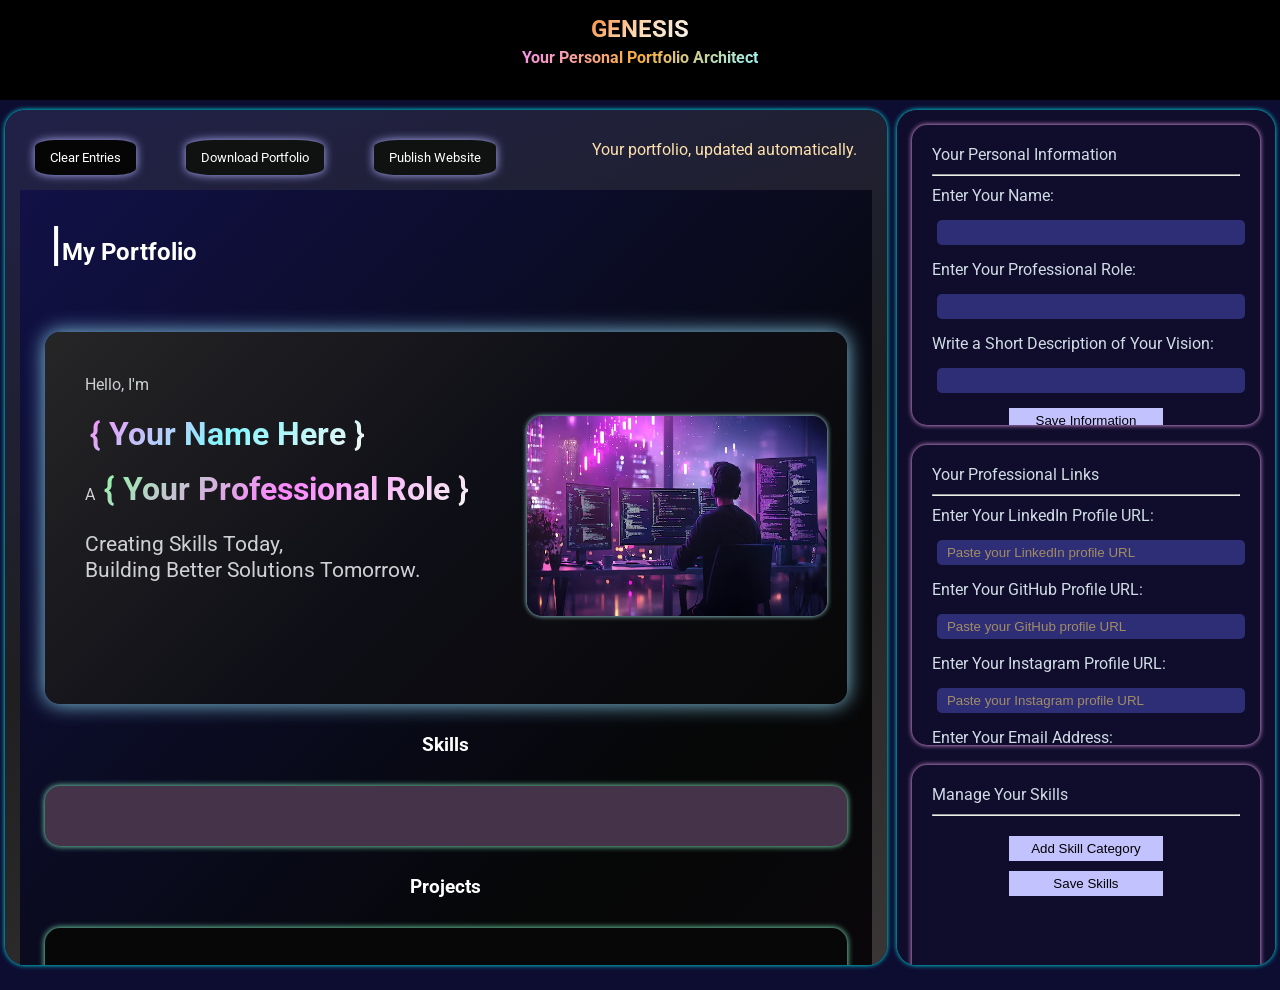
<file: index.html>
<!DOCTYPE html>
<html lang="en">

<head>
    <meta charset="UTF-8">
    <meta name="viewport" content="width=device-width, initial-scale=1.0">
    <link rel="stylesheet" href="styles.css">
    <link rel="icon" type="image/png" sizes="32x32" href="assets/Logos/site-logo.png">
    <script src="script.js" defer></script>
    <script src="export.js" defer></script>
    <title>GENESIS</title>
</head>

<body>
    <div class="whole-container">

        <div class="site-info-box">
            <div class="site-name-info-box">
                <h2 id="site-ttle">GENESIS</h2>
                <p id="site-vsn">Your Personal Portfolio Architect</p>
            </div>
        </div>

        <div class="site-functionality-div">

            <section class="preview-page">

                <div class="site-actions">
                    <div class="portfolio-operations">
                        <button id="clear-data">Clear Entries</button>
                        <button id="download-portfolio">Download Portfolio</button>
                        <button id="publish-site">Publish Website</button>
                    </div>
                    <p class="site-vision">Your portfolio, updated automatically.</p>
                </div>

                <div class="portfolio-box">

                    <h1 class="p-hdng">
                        <span class="slash">|</span>My Portfolio
                    </h1>

                    <div class="hero-section">

                        <div class="idnty-info">

                            <p>
                                Hello, I'm<br><br>

                                <span class="user-name">{ Your Name Here }</span>
                                <br><br>

                                A
                                <span class="user-aim">{ Your Professional Role }</span>
                                <br><br>

                                <span class="user-vision">
                                    Creating Skills Today,<br>
                                    Building Better Solutions Tomorrow.
                                </span>
                            </p>

                            <div class="prfsnal-links">
                                <div class="lnk1"></div>
                                <div class="lnk2"></div>
                                <div class="lnk3"></div>
                                <div class="lnk4"></div>
                            </div>

                        </div>

                        <div class="user-pto">
                            <img src="assets/Images/vision-img.png"
                                class="vision-img" alt="Portfolio vision">
                        </div>

                    </div>

                    <h3 class="sklls-hdng">Skills</h3>
                    <div class="skills-container"></div>

                    <h3 class="sklls-hdng">Projects</h3>
                    <div class="projects-container"></div>

                    <h3 class="sklls-hdng">Professional Experience</h3>
                    <div class="experience-container"></div>

                    <h3 class="sklls-hdng">Education</h3>
                    <div class="education-container"></div>

                    <h3 class="sklls-hdng">Certifications</h3>
                    <div class="certification-container"></div>

                    <h3 class="sklls-hdng">Achievements</h3>
                    <div class="achivements-container"></div>

                </div>

            </section>

            <section class="user-bio-page">

                <div class="usr-idnty-box">
                    Your Personal Information
                    <hr>

                    <p>Enter Your Name:</p>
                    <input type="text" name="user-name" id="user-name-inp">

                    <p>Enter Your Professional Role:</p>
                    <input type="text" name="user-role" id="user-role-inp">

                    <p>Write a Short Description of Your Vision:</p>
                    <input type="text" name="vision" id="user-vision-inp">

                    <button class="sv-info">Save Information</button>
                </div>

                <div class="prfsnl-links-inp">
                    Your Professional Links
                    <hr>

                    <p>Enter Your LinkedIn Profile URL:</p>
                    <input placeholder="Paste your LinkedIn profile URL"
                        name="linkdin" type="text" id="linkdin">

                    <p>Enter Your GitHub Profile URL:</p>
                    <input placeholder="Paste your GitHub profile URL"
                        name="github" type="text" id="github">

                    <p>Enter Your Instagram Profile URL:</p>
                    <input placeholder="Paste your Instagram profile URL"
                        name="insta" type="text" id="instagram">

                    <p>Enter Your Email Address:</p>
                    <input placeholder="Enter your email address"
                        name="mail" type="text" id="mail">

                    <button class="sv-lnks">Save Links</button>
                </div>

                <div class="sklls-infoBox">
                    Manage Your Skills
                    <hr>

                    <div class="sklls-info"></div>

                    <button class="skl-addr">Add Skill Category</button>

                    <div class="sv-btn">
                        <button class="sv-sklls">Save Skills</button>
                    </div>
                </div>

                <div class="prjcs-info">
                    Manage Your Projects
                    <hr>

                    <div class="prjcts-box"></div>

                    <button class="add-prjcts">Add Project</button>
                    <button class="sv-prjcts">Save Project</button>
                </div>

                <div class="exprnce-info">
                    Manage Your Professional Experience
                    <hr>

                    <div class="exprnce-container"></div>

                    <button class="add-exprnce">Add Experience</button>
                    <button class="sv-exprnce">Save Experience</button>
                </div>

                <div class="edcsnS-info">
                    Manage Your Education
                    <hr>

                    <div class="edcsn-prmpt-bx">

                        <p>Enter Your Qualification:</p>
                        <input type="text" placeholder="e.g., B.Tech"
                            id="dgre-nme-inp">

                        <p>Enter Your College or University Name:</p>
                        <input type="text" placeholder="e.g., Joy University"
                            id="cllge-nme-inp">

                        <p>Enter Your CGPA or Percentage:</p>
                        <input type="number" placeholder="e.g., 9.86"
                            id="cgpa-inp">

                    </div>

                    <button class="sv-edcsn">Save Education</button>
                </div>

                <div class="crtfcts-info">
                    Manage Your Certifications
                    <hr>

                    <div class="crtfcsn-prmpt">

                        <p>Enter the Name of Your Certification:</p>
                        <input type="text" placeholder="e.g., Python"
                            id="crse-inp">

                        <p>Enter the Issuing Organization:</p>
                        <input type="text" placeholder="e.g., JU-EduTech"
                            id="crtfyd-by">

                        <p>Enter Your Certificate ID:</p>
                        <input type="text" placeholder="e.g., 2T004AJ2210"
                            id="crtfct-id">

                    </div>

                    <button class="sv-crtfcts">Save Certification</button>
                </div>

                <div class="achvmnts-info">
                    Manage Your Achievements
                    <hr>

                    <div class="achvmnt-pmpt">

                        <p>Enter the Title of Your Achievement:</p>
                        <input type="text" placeholder="e.g., Best Mentor"
                            id="achvmnt-rle">

                        <p>Describe the Reason for This Achievement:</p>
                        <input type="text" placeholder="e.g., Mentoring Students"
                            id="achvmnt-rsn">

                    </div>

                    <!-- <button class="add-achvment">Add Achievement</button> -->
                    <button class="sv-achvmnts">Save Achievement</button>
                </div>

                <div class="help-desk">

                    <p class="footer-text">
                        Need Help?<br>
                        I'm always open to discussing new projects,
                        creative ideas, and opportunities to collaborate
                        and bring your vision to life.
                    </p>

                    <div class="links-dvlpr">

                        <a href="https://www.linkedin.com/in/talari-jagan-mohan/"
                            target="_blank">
                            <img src="assets/Logos/linkedin.png" alt="LinkedIn">
                        </a>

                        <a href="https://github.com/Target-reached"
                            target="_blank">
                            <img src="assets/Logos/github.png" alt="GitHub">
                        </a>

                        <a href="https://www.instagram.com/man_of_the_men__8?igsh=MWZnYTk3a3lhbnc0dQ=="
                            target="_blank">
                            <img src="assets/Logos/instagram.png" alt="Instagram">
                        </a>

                        <a href="mailto:jai.8.joy@gmail.com?subject=Support%20request"
                            target="_blank">
                            <img src="assets/Logos/gmail.png" alt="Email">
                        </a>

                    </div>

                    <hr color="red">

                    <p class="dsnr-info">
                        Designed and Developed by Jagan Mohan Talari.<br>
                        Front-End Development Project | 2026
                    </p>

                </div>

            </section>

        </div>

    </div>
</body>

</html>
</file>
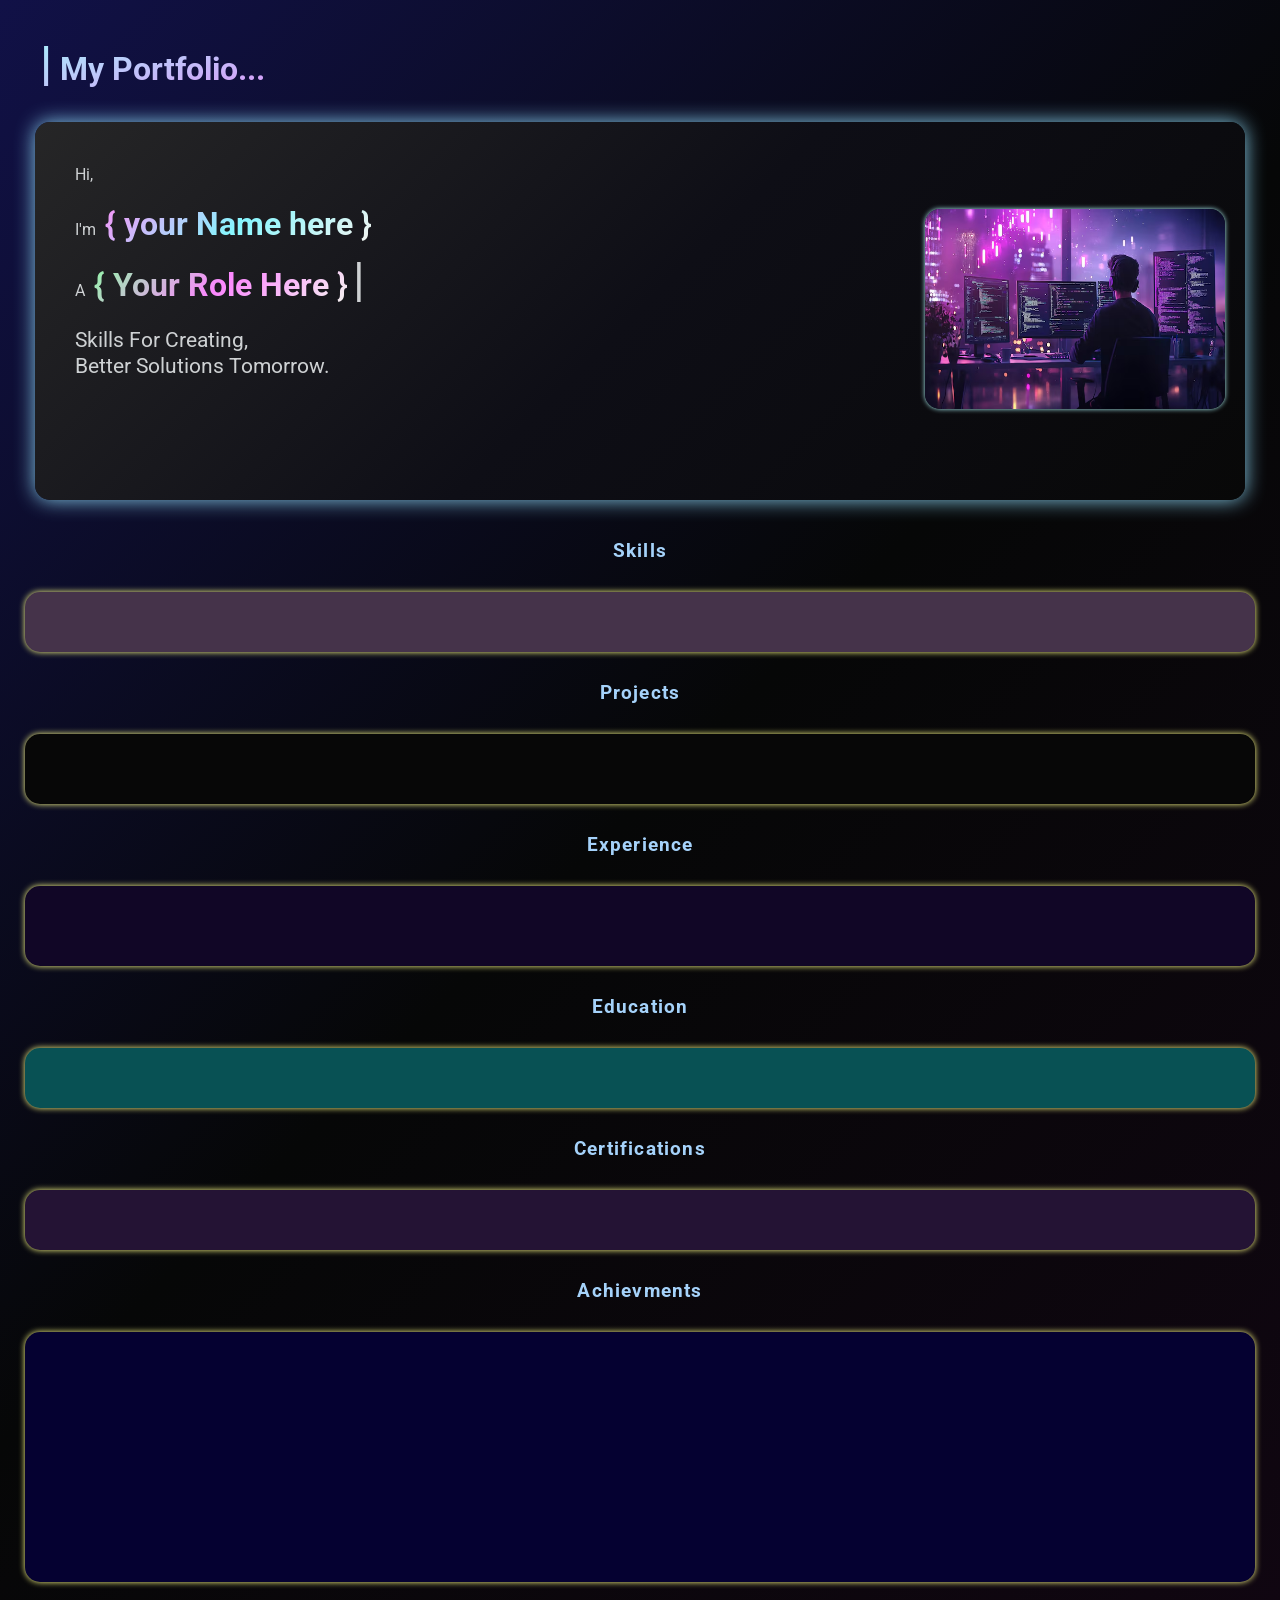
<file: portfolio.html>
<!DOCTYPE html>
<html lang="en">

<head>
    <meta charset="UTF-8">
    <meta name="viewport" content="width=device-width, initial-scale=1.0">
    <title>My Portfolio</title>
    <link rel="stylesheet" href="portfolio.css">

</head>

<body>

    <div class="portfolio-box">
        <div class="header-box">
            <h1 id="header-hdng"><span class="slash">|</span> My Portfolio...</h1>
            <div class="hero-section">
                <div class="idnty-info">
                    <p>Hi,<br><br>I'm <span class="user-name"> { your Name here }</span><br><br>
                       A  <span class="user-aim">{ Your Role Here }</span><span class="slash">|</span><br><br>
                        <span class="user-vision">Skills For Creating,<br>
                            Better Solutions Tomorrow.</span>
                    </p>
                    <div class="prfsnal-links">
                        <div class="lnk1"></div>
                        <div class="lnk2"></div>
                        <div class="lnk3"></div>
                        <div class="lnk4"></div>
                    </div>
                </div>
                <div class="user-pto">
                    <img src="assets/Images/vision-img.png" class="vision-img">
                </div>

            </div>
        </div>

        <h3 class="hdng">Skills</h3>
        <div class="skills-container">

        </div>
        <h3 class="hdng">Projects</h3>
        <div class="projects-container">

        </div>
        <h3 class="hdng">Experience</h3>
        <div class="experience-container">

        </div>
        <h3 class="hdng">Education</h3>
        <div class="education-container">

        </div>
        <h3 class="hdng">Certifications</h3>
        <div class="certification-container">

        </div>
        <h3 class="hdng">Achievments</h3>
        <div class="achivements-container">

        </div>

    </div>

</body>

</html>
</file>
<file: styles.css>
@import url('https://fonts.googleapis.com/css2?family=Roboto:ital,wght@0,100..900;1,100..900&display=swap');

* {
    padding: 0px;
    margin: 0px;
    box-sizing: border-box;


}

*::-webkit-scrollbar {
    display: none;
}

.whole-container {
    min-height: 100vh;
    display: flex;
    flex-direction: column;
    gap: 5px;
    font-family: roboto;
    background-color: rgb(13, 13, 50);
}

.site-info-box {
    padding: 15px;
    height: 100px;
    background-color: black;

}

#site-ttle {
    background: linear-gradient(135deg, rgb(249, 143, 62), rgb(253, 216, 179), rgb(245, 245, 241));
    -webkit-background-clip: text;
    background-clip: text;

    -webkit-text-fill-color: transparent;
    color: transparent;
}

#site-vsn,
.p-hdng-- {
    font-weight: bold;
    background: linear-gradient(135deg, rgb(247, 147, 247), rgb(250, 175, 62), rgb(151, 246, 253));
    -webkit-background-clip: text;
    background-clip: text;

    -webkit-text-fill-color: transparent;
    color: transparent;
}

.site-name-info-box {
    display: flex;
    flex-direction: column;
    align-items: center;
    gap: 5px;

}

.theme {
    padding: 5px;
    width: 100px;
    border-radius: 10px;
    border: none;
    background-color: black;
    color: white;
    box-shadow: 0px 0px 5px;
}

.site-functionality-div {
    padding: 5px;
    display: flex;
    flex-direction: row;
    gap: 10px;
    overflow-y: auto;
    margin-bottom: 20px;
}

section {
    box-shadow: 0px 0px 5px aqua;
    border-radius: 20px;
}

.preview-page {
    padding: 15px;
    max-height: 95vh;
    color: white;
    width: 70%;
    background: linear-gradient(160deg, rgb(33, 33, 73), rgb(31, 31, 33), rgb(58, 54, 54));
    overflow-y: auto;
}

.site-actions {
    padding: 15px;
    display: flex;
    justify-content: space-between;
    width: 100%;

}

.site-actions>p {
    color: rgb(254, 225, 172);

}

.portfolio-operations {
    display: flex;
    gap: 50px;
    align-items: center;
}

.portfolio-operations>button {

    border: none;
    background-color: rgb(16, 17, 17);
    transition: all 0.5s ease;
    font-family: roboto;
    border-radius: 20%;
    box-shadow: 0px 0px 10px rgb(178, 178, 252);
    color: white;
    padding: 10px 15px;

}

.portfolio-operations button:hover {
    background-color: rgb(28, 4, 149);
    color: rgb(254, 252, 252);
    transform: scale(1.2);

}

#clear-data {
    background-color: rgb(5, 5, 5);
    transition: all 0.5s ease;
}

#clear-data:hover {
    background-color: red;
    color: rgb(246, 241, 241);
}

.portfolio-box {
    color: white;
    font-family: roboto;
    display: flex;
    gap: 30px;
    flex-direction: column;
    padding: 25px;
    min-height: 100vh;
    overflow-y: auto;
    background: linear-gradient(135deg, rgb(17, 17, 71), rgb(6, 7, 7), rgb(16, 6, 17));
}

.header-box {
    margin: none;
    padding: 20px;
    margin-bottom: 0px;

}

#header-hdng {
    background: linear-gradient(165deg, rgb(166, 242, 252), rgb(246, 97, 246), rgb(247, 103, 250));
    -webkit-background-clip: text;
    background-clip: text;
    -webkit-text-fill-color: transparent;
    color: transparent;
}

.hero-section {
    margin-top: 30px;
    padding: 20px;
    min-height: 180px;
    display: flex;
    justify-content: space-between;
    align-items: center;
    border: none;
    border-radius: 15px;
    box-shadow: 0px 0px 20px skyblue;
    background: linear-gradient(135deg, rgb(38, 38, 39), rgb(14, 14, 22), rgb(8, 8, 8));
    color: rgb(206, 209, 211);
}

.idnty-info {
    max-width: 500px;
    text-overflow: auto;
    line-break: auto;
    word-break: break-all;
    padding: 20px;
    border: none;
}

.idnty-info>p {
    font-size: 1rem;
    line-height: 25px;
}

.user-name {
    font-weight: bolder;
    background: linear-gradient(135deg, rgb(247, 147, 247), rgb(135, 246, 254), rgb(245, 245, 241));
    -webkit-background-clip: text;
    background-clip: text;

    -webkit-text-fill-color: transparent;
    color: transparent;
}

.user-aim {
    font-weight: bolder;
    background: linear-gradient(135deg, rgb(147, 247, 169), rgb(252, 135, 254), rgb(245, 245, 241));
    -webkit-background-clip: text;
    background-clip: text;

    -webkit-text-fill-color: transparent;
    color: transparent;
}

.user-name,
.user-aim {
    margin-left: 5px;
    font-size: 2rem;
}

.slash {
    font-size: 3rem;
    margin-left: 5px;
}

.user-vision {
    font-size: 1.3rem;
    word-break: keep-all;
    word-wrap: break-word;
    line-break: break-all;

}

.user-pto {
    border: none;
    border-radius: 15px;

}

.vision-img {
    height: 200px;
    width: 300px;
    border: none;
    border-radius: 15px;
    box-shadow: 0px 0px 5px rgb(177, 247, 250);
}

.prfsnal-links {
    display: flex;
    justify-content: space-between;
    padding: 15px 30px;
    margin-top: 20px;
    border-radius: 15px;
    width: max-content;
    word-break: break-all;
    line-break: auto;
    gap: 30px;
    opacity: 0;
    box-shadow: 0px 0px 5px aqua;
    background: linear-gradient(135deg, rgb(246, 176, 246), rgb(253, 250, 250), rgb(3, 122, 1));


}

.prfsnal-links>div {
    height: 30px;
    width: 30px;

}

.link-img {
    height: 28px;
    width: 30px;
    transition: all 0.5s ease;
}

.link-img:hover {
    transform: translateY(5px);
}

.sklls-hdng {
    text-align: center;
}

.skills-container {
    display: flex;
    flex-wrap: wrap;
    justify-content: space-around;
    align-items: center;
    column-gap: 20px;
    gap: 50px;
    width: 100%;
    background-color: rgb(69, 51, 74);
    border-radius: 15px;
    padding: 30px;
}

.skills-card {
    padding: 20px;
    background-color: rgb(11, 11, 11);
    border-radius: 20px;
    display: flex;
    flex-direction: column;
    justify-content: center;
    gap: 10px;
    color: rgb(143, 143, 254);
}

.skills-card p {
    box-shadow: 0px 0px 3px;
    padding: 5px 20px;
    border-radius: 10px;
    cursor: pointer;
}

.skill-ctgry {
    font-size: 1.2rem;
    text-align: center;
    color: rgb(251, 205, 205);
}

.skills-card ul {
    display: flex;
    flex-direction: column;
    gap: 5px;
}

.skills-card ul li {
    list-style-type: circle;
    margin-left: 20px;
    box-shadow: 0px 0px 3px rgb(252, 205, 205);
    padding: 5px 20px;
    border-radius: 5px;
    transition: all 0.3s ease;
}

.skills-card ul li:hover {
    background-color: rgb(251, 244, 146);
    color: rgb(11, 11, 11);
}

.projects-container {
    padding: 35px;
    display: flex;
    justify-content: space-around;
    gap: 50px;
    width: 100%;
    overflow-x: auto;
    background-color: rgb(7, 7, 7);
    border-radius: 15px;
    overflow-wrap:break-word;
}

.prjct-crd {
    padding: 25px;
    min-width: 250px;
    border-radius: 15px;
    display: flex;
    flex-direction: column;
    justify-content: center;
    background-color: rgb(62, 41, 106);
    overflow-wrap:break-word;
    gap: 15px;
    font-size: 0.8rem;
    cursor: pointer;

}


.prjct-crd a {
    text-decoration: none;
    color: rgb(254, 196, 196);
    background-color: black;
    padding: 10px;
    width: max-content;
    align-self: center;
    transition: all 0.3s ease;

}

.prjct-crd a:hover {
    transform: scale(1.1);
}

.prjct-crd a p {
    width: max-content;
    border-radius: 15px;


}

.prjct-ttl-box>p {
    padding: 10px;
    border-radius: 5px;
    background-color: black;
    font-weight: bold;
    letter-spacing: 2px;
    color: rgb(233, 180, 36);
    box-shadow: 0px 0px 5px white;
    overflow-wrap:break-word;

}

.prjct-info-box {
    display: flex;
    flex-direction: column;
    gap: 10px;
    color: rgb(255, 216, 171);
    letter-spacing: 1px;
    overflow-wrap:break-word;
}

.prjct-info-box a {
    border-radius: 15px;

}

.hdng {
    color: rgb(165, 210, 250);
    text-align: center;
    letter-spacing: 1.2px;
}

.experience-container {
    display: grid;
    grid-auto-flow: column;
    justify-content: space-around;
    overflow-x: auto;
    gap: 50px;
    border-radius: 15px;
    background: rgb(17, 6, 38);
    padding: 40px;
}

.exprnce-card {
    width: max-content;
    padding: 15px;
    display: flex;
    flex-direction: column;
    justify-content: space-around;
    min-height: 150px;
    border-radius: 15px;
    background-color: rgb(88, 3, 87);
    color: rgb(231, 222, 222);
}

.cmpny-tle {
    color: rgb(253, 173, 173);
    box-shadow: 0px 0px 3px;
    padding: 5px 20px;
    border-radius: 10px;
    background-color: black;
}

.exprnc-info {
    box-shadow: 0px 0px 3px;
    padding: 5px 20px;
    border-radius: 10px;
    background-color: black;
}

.education-container {
    display: grid;
    grid-auto-flow: column;
    justify-content: space-around;
    overflow-x: auto;
    gap: 30px;
    border-radius: 15px;
    background-color: rgb(8, 81, 84);
    padding: 30px;
}

.edcsn-card {
    display: flex;
    flex-direction: column;
    border-radius: 15px;
    align-items: center;
    gap: 8px;
    padding: 20px;
    width: 300px;
    background-color: black;
    color: rgb(228, 173, 105);
    line-break: auto;

}

.edcsn-card p {
    box-shadow: 0px 0px 3px rgb(255, 224, 138);
    padding: 5px 20px;
    border-top-right-radius: 10px;
    border-bottom-left-radius: 10px;
    transition: all 0.3s ease;

}

.edcsn-card p:hover {
    background-color: aquamarine;
    color: black;
}

.certification-container {
    display: flex;
    justify-content: space-around;
    gap: 50px;
    overflow-x: auto;
    background-color: rgb(36, 19, 52);
    border-radius: 15px;
    padding: 30px;
    overflow-wrap:break-word;
}

.certificate-card {
    background-color: rgb(8, 8, 8);
    height: 150px;
    display: flex;
    flex-direction: column;
    justify-content: space-around;
    gap: 5px;
    padding: 15px 20px;
    font-style: italic;
    color: rgb(189, 155, 253);
    border-radius: 15px;
    cursor: pointer;
    overflow-wrap:break-word;
}

.certificate-card p {
    box-shadow: 0px 0px 5px;
    padding: 5px 10px;
    width: max-content;
    transition: all 0.3s ease;
    overflow-wrap:break-word;
}

.certificate-card p:hover {
    transform: scale(1.02);
}


.achivements-container {
    display: grid;
    grid-auto-flow: column;
    justify-content: space-around;
    overflow-x: auto;
    gap: 30px;
    background-color: rgb(5, 1, 49);
    border-radius: 15px;
    padding: 30px;
    height: 250px;
}

.achvmnt-card {
    width: max-content;
    color: bisque;
    box-shadow: 0px 0px 5px;
    min-height: 100px;
    padding: 20px;
    display: flex;
    flex-direction: column;
    justify-content: space-evenly;
    border-radius: 30%;
    text-align: center;
    background-color: rgb(6, 6, 5);
    font-style: italic;
}

.edcsn-prmpt-bx {
    display: flex;
    flex-direction: column;

}

.sv-btn {
    width: 100%;
    display: flex;
    justify-content: center;
}

/* .sv-edcsn {
    display: none;
}

.sv-crtfcts {
    display: none
}

.acvmnt-btn {
    display: none;
}

.sv-achvmnts {
    display: none;
} */



.user-bio-page {
    max-height: 95vh;
    width: 30%;
    padding: 15px;
    background-color: rgb(16, 13, 44);
    color: white;
    display: flex;
    flex-direction: column;
    gap: 20px;
    overflow-y: auto;

}

.user-bio-page>div {
    min-height: 300px;
    overflow-y: auto;
    padding: 20px;
    display: flex;
    flex-direction: column;
    gap: 10px;
    text-align: left;
    font-size: 1rem;
    color: rgb(208, 220, 230);
    border-radius: 15px;
    background-color: transparent;
    box-shadow: 0px 0px 5px rgb(254, 173, 254);
}

.user-bio-page>div div {
    width: 100%;
}

.user-bio-page div button {
    padding: 5px;
    width: 50%;
    align-self: center;
    background-color: rgb(194, 194, 255);
    border: none;
    transition: all 0.3s ease;


}

.user-bio-page div button:active {
    background-color: white;
    color: black;

}

.usr-idnty-box {
    display: flex;
    flex-direction: column;
    gap: 10px;
}

input {
    margin: 5px;
    padding: 5px;
    width: 100%;
    border: none;
    outline: none;
    border-radius: 5px;
    background-color: rgb(46, 46, 118);
    color: white;
    transition: all 0.4s ease;

}

input::placeholder {
    padding: 5px;
    color: rgb(162, 140, 100);
}

input:focus {
    border-bottom: 1px solid white
}

.ctgry-box {
    display: flex;
    gap: 8px;
    flex-direction: column;
}

input::-webkit-outer-spin-button {
    display: none;
}

::-webkit-inner-spin-button {
    display: none;
}

.help-desk {
    max-height: 100px;
    display: flex;
    flex-direction: column;
    align-items: center;
    justify-content: center;
    background-color: black;
}

.help-desk p {
    color: rgb(227, 227, 93);
}

.help-desk hr {
    width: 100%;
}

.links-dvlpr {
    width: 70%;
    display: flex;
    justify-content: space-around;
    background-color: rgb(255, 206, 141);
    padding: 20px;
    border-radius: 15px;
}

.links-dvlpr img {
    height: 30px;
    width: 25px;
    transition: all 0.5s ease;
    cursor: pointer;
}

.links-dvlpr img:hover {
    transform: translateY(5px);
}

.footer-text {
    color: white;
    font-size: 0.8rem;
    text-align: center;
    line-height: 23px;
}

.dsnr-info {
    color: white !important;
    text-align: center;
    line-height: 22px;
    font-size: 0.8rem;
}

.skills-container,
.projects-container,
.experience-container,
.education-container,
.certification-container,
.achivements-container {
    box-shadow: 0px 0px 6px rgb(136, 255, 201);
}

.skills-container,
.projects-container,
.experience-container,
.education-container,
.certification-container,
.achivements-container {
    overflow-wrap: break-word;
}

@media screen and (max-width:426px) {
    .whole-container {
        min-width: 100vw;
        border: 1px solid white;
    }

    .site-functionality-div {
        padding: 10px;
        display: flex;
        flex-direction: column-reverse;
        min-width: 100%;
        border: 1px solid white;
    }

    .portfolio-box {
        display: none;
        width: 100%;
        border: 1px solid white;
    }

    .preview-page {
        width: 100%;
    }

    .user-bio-page {
        width: 100%;
    }

    .site-actions {
        display: flex;
        flex-direction: column;
        align-items: center;
        gap: 20px;
    }

    .portfolio-operations {
        display: flex;
        flex-direction: column;
        gap: 10px;
    }

    .site-vision {
        display: none;
    }

    .skills-container,
    .projects-container,
    .experience-container,
    .education-container,
    .certification-container,
    .achivements-container {
        display: grid;
        grid-auto-flow: column;
        overflow-x: auto;
        justify-content: space-around;
    }

    .skills-container {
        justify-content: space-around;
    }
}

@media screen and (min-width:427px) and (max-width:787px) {
    .whole-container {
        min-width: 100vw;
        border: 1px solid white;
    }

    .site-functionality-div {
        padding: 10px;
        flex-direction: column-reverse;
    }

    .portfolio-box {
        width: 100%;
        border: 1px solid white;

    }

    .user-name {
        font-size: 1.3rem;
    }

    .user-aim {
        font-size: 1.3rem;
    }

    .user-vision {
        font-size: 1rem;
    }

    .vision-img {
        width: 250px;
        margin-right: 10px;

    }

    .hero-section {
        border: 1px solid white;
        padding: 10px;
        justify-content: space-between;
    }

    .idnty-info>div {
        padding: 10px;
    }

    .preview-page {
        width: 100%;
    }


    .achivements-container {
        display: grid;
        grid-template-columns: repeat(2, 1fr);
    }

    input {
        padding: 10px;
        font-size: 1rem;
    }

    .user-bio-page {
        width: 70%;
        margin: auto;
        gap: 30px;
        margin-bottom: 50px;

    }

    .user-bio-page>div {
        font-size: 1rem;
    }

    .user-bio-page button {
        padding: 10px;
        font-size: 1rem;
    }

    .portfolio-operations {
        flex-direction: row;
        gap: 10px;
        width: 50%;
    }
}

.hidden {
    display: none;
}
</file>
<file: portfolio.css>
@import url('https://fonts.googleapis.com/css2?family=Roboto:ital,wght@0,100..900;1,100..900&display=swap');

* {
    padding: 0px;
    margin: 0px;
    box-sizing: border-box;

}
*::-webkit-scrollbar {
    display: none;
}

.portfolio-box {
    color: white;
    font-family: roboto;
    display: flex;
    gap: 30px;
    flex-direction: column;
    padding: 25px;
    min-height: 100vh;
    overflow-y: auto;
    background: linear-gradient(135deg, rgb(17, 17, 71), rgb(6, 7, 7), rgb(16, 6, 17));
}

.header-box {
    margin: none;
    padding: 10px;
    margin-bottom: 0px;
}

#header-hdng {
    background: linear-gradient(165deg, rgb(166, 242, 252), rgb(246, 97, 246), rgb(247, 103, 250));
    -webkit-background-clip: text;
    background-clip: text;
    -webkit-text-fill-color: transparent;
    color: transparent;
}

.hero-section {
    margin-top: 30px;
    padding: 20px;
    min-height: 180px;
    display: flex;
    justify-content: space-between;
    align-items: center;
    border: none;
    border-radius: 15px;
    box-shadow: 0px 0px 20px skyblue;
    background: linear-gradient(135deg, rgb(38, 38, 39), rgb(14, 14, 22), rgb(8, 8, 8));
    color: rgb(206, 209, 211);
}

.idnty-info {
    max-width: 500px;
    text-overflow: auto;
    line-break: auto;
    word-break: break-all;
    padding: 20px;
    border: none;
}

.idnty-info>p {
    font-size: 1rem;
    line-height: 25px;
}

.user-name {
    font-weight: bolder;
    background: linear-gradient(135deg, rgb(247, 147, 247), rgb(135, 246, 254), rgb(245, 245, 241));
    -webkit-background-clip: text;
    background-clip: text;

    -webkit-text-fill-color: transparent;
    color: transparent;
}

.user-aim {
    font-weight: bolder;
    background: linear-gradient(135deg, rgb(147, 247, 169), rgb(252, 135, 254), rgb(245, 245, 241));
    -webkit-background-clip: text;
    background-clip: text;

    -webkit-text-fill-color: transparent;
    color: transparent;
}

.user-name,
.user-aim {
    margin-left: 5px;
    font-size: 2rem;
}

.slash {
    font-size: 3rem;
    margin-left: 5px;
}

.user-vision {
    font-size: 1.3rem;
    word-break: keep-all;
    word-wrap: break-word;
    line-break: break-all;

}

.user-pto {
    border: none;
    border-radius: 15px;

}

.vision-img {
    height: 200px;
    width: 300px;
    border: none;
    border-radius: 15px;
    box-shadow: 0px 0px 5px rgb(177, 247, 250);
}

.prfsnal-links {
    display: flex;
    justify-content: space-between;
    padding: 15px 30px;
    margin-top: 20px;
    border-radius: 15px;
    width: max-content;
    word-break: break-all;
    line-break: auto;
    gap: 30px;
    opacity: 0;
    box-shadow: 0px 0px 5px aqua;
    background: linear-gradient(135deg, rgb(246, 176, 246), rgb(253, 250, 250), rgb(3, 122, 1));


}

.prfsnal-links>div {
    height: 30px;
    width: 30px;

}

.link-img {
    height: 28px;
    width: 30px;
    transition: all 0.5s ease;
}

.link-img:hover {
    transform: translateY(5px);
}


.sklls-hdng {
    text-align: center;
}

.skills-container {
    display: flex;
    flex-wrap: wrap;
    justify-content: space-around;
    align-items: center;
    column-gap: 20px;
    gap: 50px;
    width: 100%;
    background-color: rgb(69, 51, 74);
    border-radius: 15px;
    padding: 30px;
}

.skills-card {
    padding: 20px;
    background-color: rgb(11, 11, 11);
    border-radius: 20px;
    display: flex;
    flex-direction: column;
    justify-content: center;
    gap: 10px;
    color: rgb(143, 143, 254);
}

.skills-card p {
    box-shadow: 0px 0px 3px;
    padding: 5px 20px;
    border-radius: 10px;
    cursor: pointer;
}

.skill-ctgry {
    font-size: 1.2rem;
    text-align: center;
    color: rgb(251, 205, 205);
}

.skills-card ul {
    display: flex;
    flex-direction: column;
    gap: 5px;
}

.skills-card ul li {
    list-style-type: circle;
    margin-left: 20px;
    box-shadow: 0px 0px 3px rgb(252, 205, 205);
    padding: 5px 20px;
    border-radius: 5px;
    transition: all 0.3s ease;
}

.skills-card ul li:hover {
    background-color: rgb(251, 244, 146);
    color: rgb(11, 11, 11);
}

.projects-container {
    padding: 35px;
    display: flex;
    justify-content: space-around;
    gap: 50px;
    width: 100%;
    overflow-x: auto;
    background-color: rgb(7, 7, 7);
    border-radius: 15px;
}

.prjct-crd {
    padding: 25px;
    width: 300px;
    border-radius: 15px;
    display: flex;
    flex-direction: column;
    justify-content: center;
    background-color: rgb(62, 41, 106);
    overflow-wrap:break-word;
    gap: 15px;
    font-size: 0.8rem;
    cursor: pointer;

}


.prjct-crd a {
    text-decoration: none;
    color: rgb(254, 196, 196);
    background-color: black;
    padding: 10px;
    width: max-content;
    align-self: center;
    transition: all 0.3s ease;

}

.prjct-crd a:hover {
    transform: scale(1.1);
}

.prjct-crd a p {
    
    width: max-content;
    border-radius: 15px;


}

.prjct-ttl-box>p {
    padding: 10px;
    border-radius: 5px;
    background-color: black;
    font-weight: bold;
    letter-spacing: 2px;
    color: rgb(233, 180, 36);
    box-shadow: 0px 0px 5px white;
    overflow-wrap:break-word;

}

.prjct-info-box {
    overflow-wrap:break-word;
    display: flex;
    flex-direction: column;
    gap: 10px;
    color: rgb(255, 216, 171);
    letter-spacing: 1px;
    overflow-wrap:break-word;
}

.prjct-info-box a {
    border-radius: 15px;

}

.hdng {
    color: rgb(165, 210, 250);
    text-align: center;
    letter-spacing: 1.2px;
}

.experience-container {
    display: grid;
    grid-auto-flow: column;
    justify-content: space-around;
    overflow-x: auto;
    gap: 50px;
    border-radius: 15px;
    background: rgb(17, 6, 38);
    padding: 40px;
    overflow-wrap:break-word;
}

.exprnce-card {
    width: max-content;
    padding: 15px;
    display: flex;
    flex-direction: column;
    justify-content: space-around;
    min-height: 150px;
    border-radius: 15px;
    background-color: rgb(88, 3, 87);
    color: rgb(231, 222, 222);
}

.cmpny-tle {
    color: rgb(253, 173, 173);
    box-shadow: 0px 0px 3px;
    padding: 5px 20px;
    border-radius: 10px;
    background-color: black;
    text-align: center;
}

.exprnce-card p {
    box-shadow: 0px 0px 3px;
    padding: 5px 20px;
    border-radius: 10px;
    background-color: black;
    overflow-wrap:break-word;
}

.education-container {
    display: grid;
    grid-auto-flow: column;
    justify-content: space-around;
    overflow-x: auto;
    gap: 30px;
    border-radius: 15px;
    background-color: rgb(8, 81, 84);
    padding: 30px;
}

.edcsn-card {
    display: flex;
    flex-direction: column;
    border-radius: 15px;
    align-items: center;
    gap: 8px;
    padding: 20px;
    width: max-content;
    background-color: black;
    color: rgb(228, 173, 105);

}

.edcsn-card p {
    box-shadow: 0px 0px 3px rgb(255, 224, 138);
    padding: 5px 20px;
    width: max-content;
    border-top-right-radius: 10px;
    border-bottom-left-radius: 10px;
    transition: all 0.3s ease;

}

.edcsn-card p:hover {
    background-color: aquamarine;
    color: black;
}

.certification-container {
    display: flex;
    justify-content: space-around;
    gap: 50px;
    overflow-x: auto;
    background-color: rgb(36, 19, 52);
    border-radius: 15px;
    padding: 30px;
}

.certificate-card {
    min-width: 250px;
    background-color: rgb(8, 8, 8);
    height: 150px;
    display: flex;
    flex-direction: column;
    justify-content: space-around;
    gap: 5px;
    padding: 15px 20px;
    font-style: italic;
    color: rgb(189, 155, 253);
    border-radius: 15px;
    cursor: pointer;
}

.certificate-card p {
    box-shadow: 0px 0px 5px;
    padding: 5px 10px;
    width: max-content;
    transition: all 0.3s ease;
}

.certificate-card p:hover {
    transform: scale(1.02);
}


.achivements-container {
    display: grid;
    grid-auto-flow: column;
    justify-content: space-around;
    overflow-x: auto;
    gap: 30px;
    background-color: rgb(5, 1, 49);
    border-radius: 15px;
    padding: 30px;
    height: 250px;
}

.achvmnt-card {
    width: max-content;
    color: bisque;
    box-shadow: 0px 0px 5px;
    min-height: 100px;
    padding: 20px;
    display: flex;
    flex-direction: column;
    justify-content: space-evenly;
    border-radius: 30%;
    text-align: center;
    background-color: rgb(6, 6, 5);
    font-style: italic;
}


.skills-container,
.projects-container,
.experience-container,
.education-container,
.certification-container,
.achivements-container {
    display: grid;
    grid-auto-flow: column;
    overflow-x: auto;
    justify-content: space-around;
    box-shadow: 0px 0px 6px rgb(255, 255, 136);
}
.skills-container,
.projects-container,
.experience-container,
.education-container,
.certification-container,
.achivements-container {
    overflow-wrap: break-word;
}

@media screen and (min-width:427px) and (max-width:787px) {
    .portfolio-box {
        width: 100%;
    }

    .user-name {
        font-size: 1.3rem;
    }

    .user-aim {
        font-size: 1.3rem;
    }

    .user-vision {
        font-size: 1rem;
    }

    .vision-img {
        width: 250px;
        margin-right: 10px;

    }

    .hero-section {
        border: 1px solid white;
        padding: 10px;
        justify-content: space-between;
    }

    .idnty-info>div {
        padding: 10px;
    }

    .skills-container {
        padding: 20px 10px;
        width: 100%;
        grid-auto-flow: column;
        gap: 5px;
        overflow-x: auto;
        box-sizing: border-box;
        justify-content: space-evenly;

    }

    .skills-card {
        width: max-content;
        margin: auto;
    }

    .projects-container {
        display: flex;
        justify-content: space-around;

    }

    .experience-container {
        display: flex;
        justify-content: space-evenly;
        height: 200px;
        overflow-y: auto;

    }

    .exprnce-card {
        min-width: max-content;

    }

    .education-container {
        height: 200px;
        display: grid;
        grid-auto-flow: column;
        grid-template-rows: repeat(1, 1fr);
        overflow-x: auto;
    }

    .certification-container {
        display: grid;
        grid-auto-flow: column;
        grid-template-rows: repeat(1, 1fr);
    }

    .certificate-card {
        width: max-content;
    }

    .achivements-container {
        display: flex;
        flex-wrap: nowrap;
        grid-template-rows: repeat(2, 1fr);
        overflow-x: auto;
        justify-content: space-around;
    }

    .achvmnt-card {
        box-sizing: border-box;
        padding: 10px;
        min-width: 250px;
        border-radius: 20px;
    }




}

@media screen and (max-width:426px) {
    .portfolio-box {
        width: 100%;
        min-height: 100vh;
        padding: 5px;
    }

    .idnty-info>p {
        line-height: normal;
    }

    .user-name {
        font-size: 1rem;

    }

    .user-aim {
        font-size: 1.3rem;

    }

    .user-vision {
        font-size: 1rem;
    }

    .slash {
        font-size: 1.5rem;
    }

    .vision-img {
        width: 100px;
        height: 100px;
        border-radius: 50%;
    }

    .hero-section {
        width: 100%;
        flex-direction: column-reverse;
        border: 1px solid white;
        padding: 10px;
        justify-content: space-between;
    }


    .skills-container {
        padding: 20px 10px;
        width: 100%;
        grid-auto-flow: column;
        gap: 5px;
        overflow-x: auto;
        box-sizing: border-box;
        justify-content: space-evenly;

    }

    .skills-card {
        width: max-content;
        margin: auto;
    }

    .projects-container {
        display: flex;
        justify-content: space-around;

    }

    .experience-container {
        display: flex;
        justify-content: space-evenly;
        height: 200px;
        overflow-y: auto;

    }

    .exprnce-card {
        min-width: max-content;

    }

    .education-container {
        height: 200px;
        display: grid;
        grid-auto-flow: column;
        grid-template-rows: repeat(1, 1fr);
        overflow-x: auto;
    }

    .certification-container {
        display: grid;
        grid-auto-flow: column;
        grid-template-rows: repeat(1, 1fr);
    }

    .certificate-card {
        width: max-content;
    }

    .achivements-container {
        display: flex;
        flex-wrap: nowrap;
        grid-template-rows: repeat(2, 1fr);
        overflow-x: auto;
        justify-content: space-around;
    }

    .achvmnt-card {
        box-sizing: border-box;
        padding: 10px;
        min-width: 250px;
        border-radius: 20px;
    }
}
</file>
